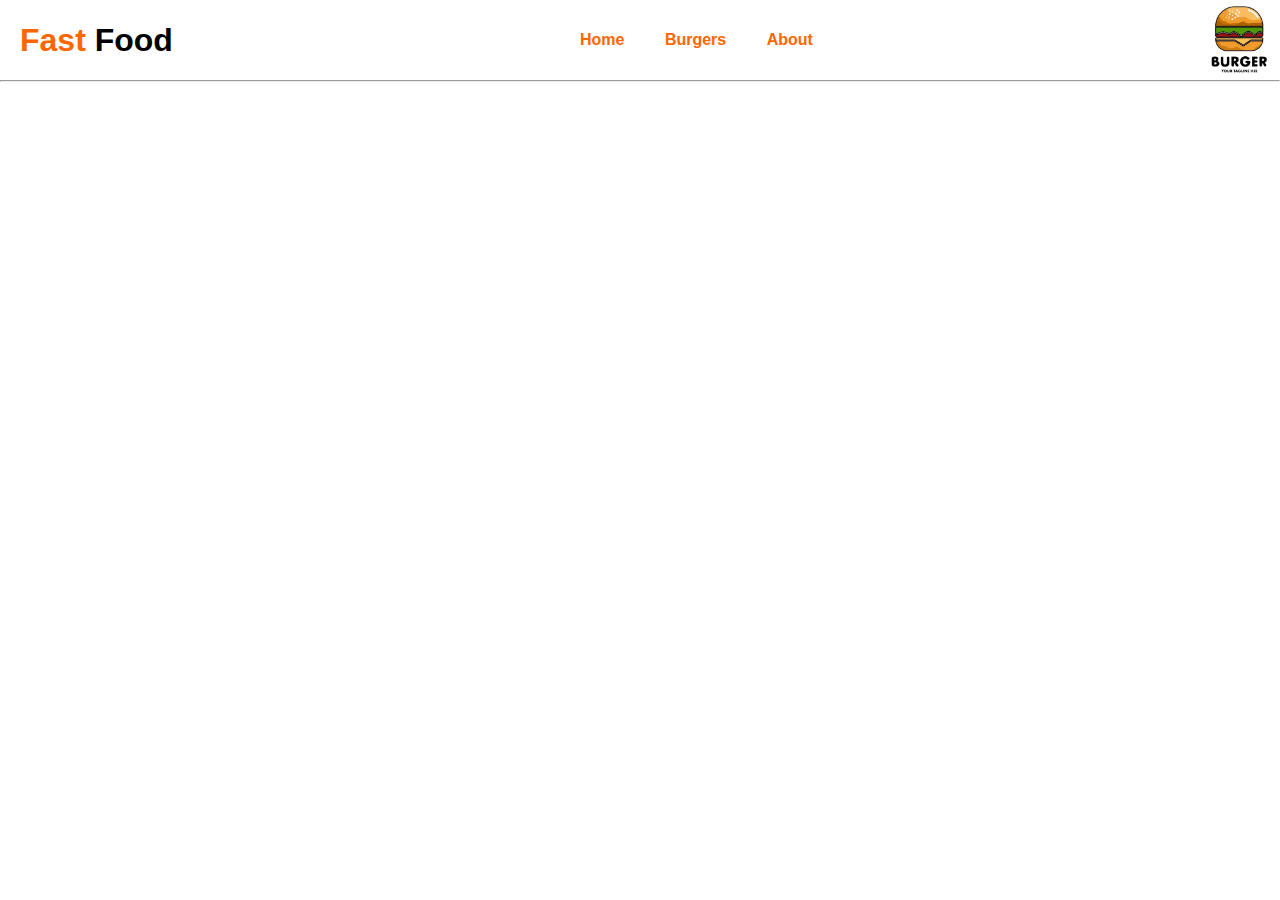
<file: 04 - Headers/Header - 2/index.html>
<!DOCTYPE html>
<html lang="en">
<head>
    <meta charset="UTF-8">
    <meta name="viewport" content="width=device-width, initial-scale=1.0">
    <title>Header 2</title>
    <link rel="stylesheet" href="style.css">
</head>
<body>
    <header>
        <h1>
            <span id="n1">Fast</span>
            <span id="n2">Food</span>
        </h1>
        <nav>
            <a href="#"><b>Home</b></a>
            <a href="#"><b>Burgers</b></a>
            <a href="#"><b>About</b></a>
        </nav>
        <img src="header3_logo.jpg" alt="logo">
    </header>
    <hr>
</body>
</html>
</file>
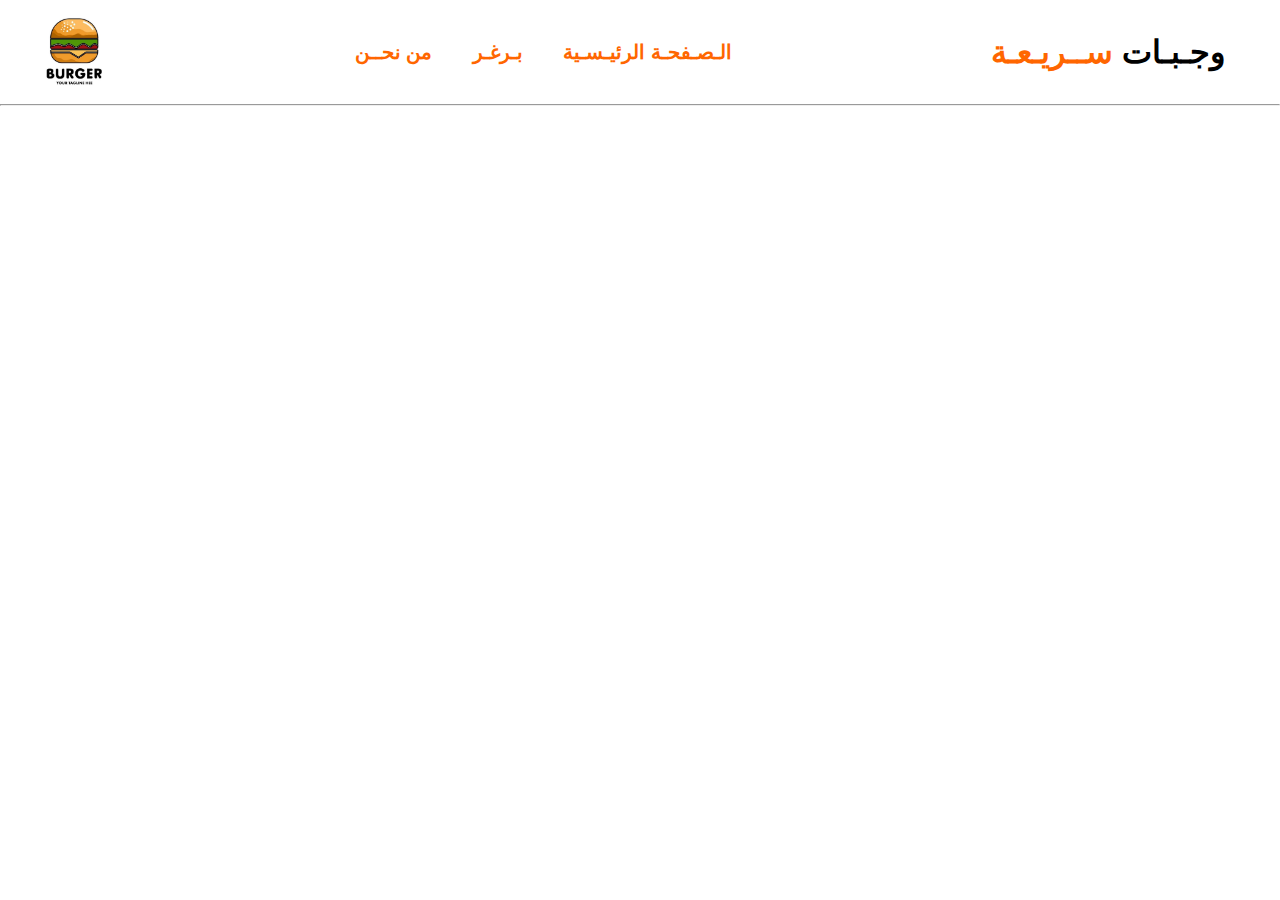
<file: 04 - Headers/Header - A - 5/index.html>
<!DOCTYPE html>
<html lang="en" dir="rtl">
<head>
    <meta charset="UTF-8">
    <meta name="viewport" content="width=device-width, initial-scale=1.0">
    <title>Header 2</title>
    <link rel="stylesheet" href="style.css">
</head>
<body>
    <header>
        <h1>
            <span id="n2">وجـبـات</span>
            <span id="n1">ســريـعـة</span>
        </h1>
        <nav>
            <a href="#"><b>الـصـفحـة الرئيـسـية</b></a>
            <a href="#"><b>بـرغـر</b></a>
            <a href="#"><b>من نحــن</b></a>
        </nav>
        <img src="header3_logo.jpg" alt="logo">
    </header>
    <hr>
</body>
</html>
</file>
<file: 04 - Headers/Header - 2/style.css>
*{
    margin: 0;
    padding: 0;
    box-sizing: border-box;
    font-family: 'Franklin Gothic Medium', 'Arial Narrow', Arial, sans-serif;
}
header{
    background-color: #ffffff;
    display: flex;
    align-items: center;
    justify-content: space-between;

}
header h1{
    padding: 10px;
    margin: 10px;
}
#n1 {
    color: #ff6600;
}
header nav a {
    color : #ff6600;
    padding: 10px;
    margin: 8px;
    text-decoration: none;
    font-weight: 500;
    display: inline-block;
    user-select: none;
}
header nav a:hover {
    color : #ffffff;
    border-radius: 8px;
    background-color: #ff6600;
    text-decoration: none;
    user-select: none;
    
}    
header img{
    width: 80px;
}
</file>
<file: 04 - Headers/Header - A - 5/style.css>
*{
    margin: 0;
    padding: 0;
    box-sizing: border-box;
    font-family: 'Franklin Gothic Medium', 'Arial Narrow', Arial, sans-serif;
}
header{
    background-color: #ffffff;
    display: flex;
    align-items: center;
    justify-content: space-between;
    padding: 12px 35px;
}
header h1{
    padding: 10px;
    margin: 10px;
}
#n1 {
    color: #ff6600;
}
header nav a {
    color : #ff6600;
    padding: 10px;
    margin: 8px;
    text-decoration: none;
    font-weight: 500;
    display: inline-block;
    user-select: none;
    font-size: 20px;
}
header nav a:hover {
    color : #ffffff;
    border-radius: 8px;
    background-color: #ff6600;
    text-decoration: none;
    user-select: none;
    
}    
header img{
    width: 80px;
}
</file>
